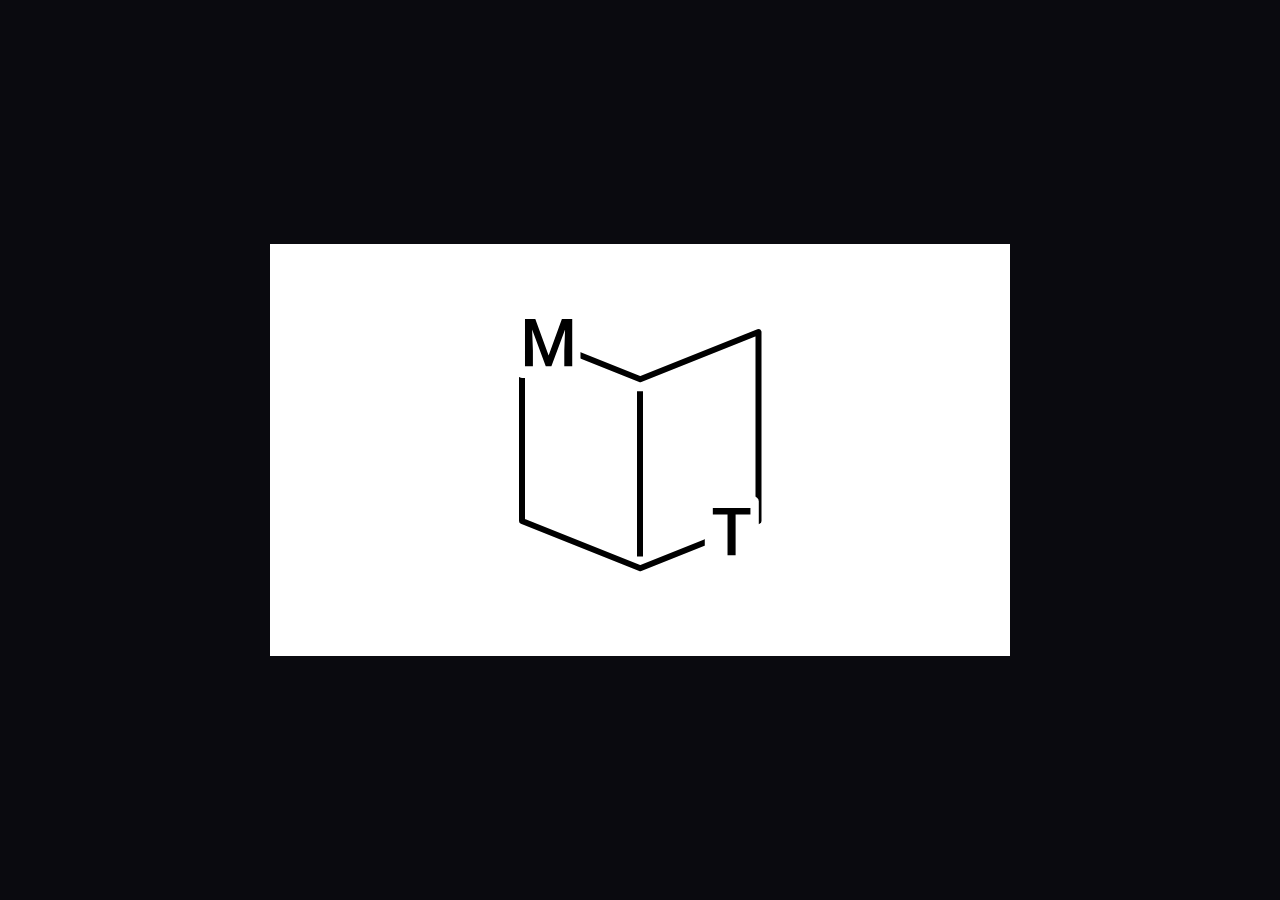
<file: index.html>
<!DOCTYPE html>
<html lang="en">
<head>
  <meta charset="UTF-8">
  <meta name="viewport" content="width=device-width, initial-scale=1.0">
  <title>Animated Logo</title>
  <style>
    * {
      margin: 0;
      padding: 0;
      box-sizing: border-box;
    }

    body {
      min-height: 100vh;
      display: flex;
      align-items: center;
      justify-content: center;
      background: #0a0a0f;
    }

    .logo {
      width: min(90vw, 740px);
      height: auto;
    }

    .logo svg {
      display: block;
      width: 100%;
      height: auto;
    }
  </style>
</head>
<body>
  <div class="logo" aria-label="Logo">
    <svg width="1480" height="825" viewBox="0 0 1480 825" fill="none" xmlns="http://www.w3.org/2000/svg">
      <g id="logo">
        <rect width="1480" height="825" fill="white"/>
        <path id="tracciato" d="M977 554L740.5 648.5L504 554V176L740.5 270.5L977 176V554Z" stroke="black" stroke-width="12" stroke-linejoin="round"/>
        <path id="linea" d="M740 294.5V625" stroke="black" stroke-width="12"/>
        <g id="m">
          <g transform="translate(-503.5 -176.5)">
            <rect x="440" y="106" width="127" height="141" rx="10" fill="white"/>
            <path d="M471.811 192.33L470.25 150.245L497.552 223.739H508.81L536.176 150.203L534.614 192.33V223.739H550.488V129.251H529.807L503.244 202.129L476.618 129.251H456V223.739H471.811V192.33Z" fill="black"/>
          </g>
        </g>
        <g id="t">
          <g transform="translate(-977 -554.5)">
            <rect x="923" y="484" width="108" height="141" rx="10" fill="white"/>
            <path fill-rule="evenodd" clip-rule="evenodd" d="M968.479 520.073H939.081V507.094H1014.3V520.073H984.638V601.582H968.479V520.073Z" fill="black"/>
          </g>
        </g>
      </g>
    </svg>
  </div>

  <script type="module">
    const path = document.getElementById('tracciato');
    const pathLength = path.getTotalLength();

    const INITIAL_DELAY_MS = 700;
    const INTRO_LAP_MS = 1500;

    const letters = {
      m: document.getElementById('m'),
      t: document.getElementById('t'),
    };

    function pathOffsetAt(x, y) {
      let best = 0;
      let bestDist = Infinity;

      for (let i = 0; i <= 500; i++) {
        const t = (i / 500) * pathLength;
        const p = path.getPointAtLength(t);
        const dist = (p.x - x) ** 2 + (p.y - y) ** 2;
        if (dist < bestDist) {
          bestDist = dist;
          best = t / pathLength;
        }
      }

      return best;
    }

    function normalizeOffset(offset) {
      return ((offset % 1) + 1) % 1;
    }

    function placeOnPath(letter, offset) {
      const point = path.getPointAtLength(normalizeOffset(offset) * pathLength);
      letters[letter].setAttribute('transform', `translate(${point.x} ${point.y})`);
    }

    function easeInOut(t) {
      return t < 0.5 ? 4 * t * t * t : 1 - (-2 * t + 2) ** 3 / 2;
    }

    function interpolateFullLap(startOffset, forward, progress) {
      return normalizeOffset(startOffset + (forward ? progress : -progress));
    }

    function animateFullLap(letter, startOffset, forward, duration) {
      return new Promise((resolve) => {
        const startTime = performance.now();

        function frame(now) {
          const t = Math.min((now - startTime) / duration, 1);
          const offset = interpolateFullLap(startOffset, forward, easeInOut(t));
          placeOnPath(letter, offset);

          if (t < 1) {
            requestAnimationFrame(frame);
          } else {
            placeOnPath(letter, startOffset);
            resolve();
          }
        }

        requestAnimationFrame(frame);
      });
    }

    function wait(ms) {
      return new Promise((resolve) => setTimeout(resolve, ms));
    }

    const mStart = pathOffsetAt(503.5, 176.5);
    const tStart = pathOffsetAt(977, 554.5);

    async function start() {
      await wait(INITIAL_DELAY_MS);
      await Promise.all([
        animateFullLap('m', mStart, true, INTRO_LAP_MS),
        animateFullLap('t', tStart, true, INTRO_LAP_MS),
      ]);
    }

    placeOnPath('m', mStart);
    placeOnPath('t', tStart);
    start();
  </script>
</body>
</html>
</file>
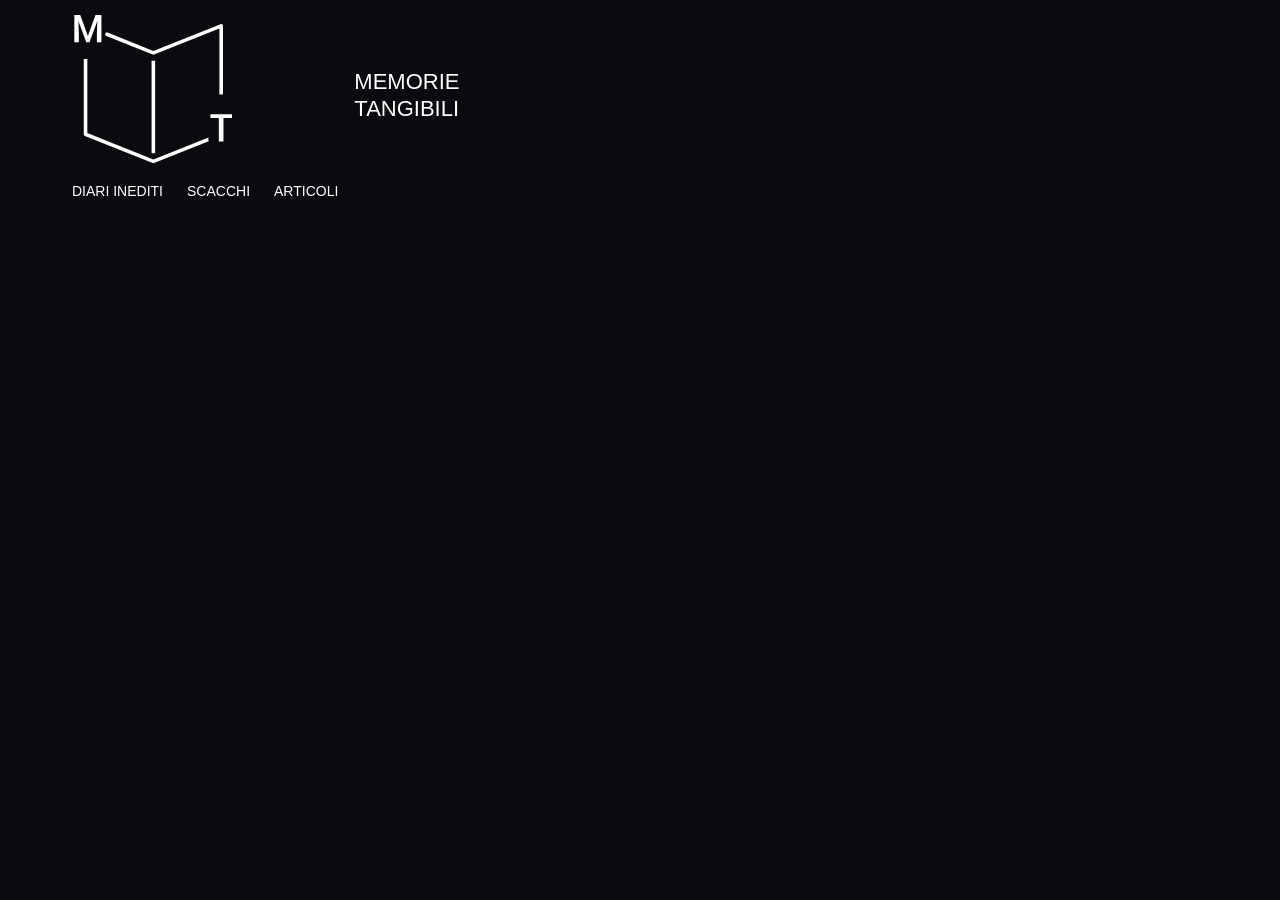
<file: wordpress/anteprima-elementor.html>
<!DOCTYPE html>
<html lang="it">
<head>
  <meta charset="UTF-8">
  <meta name="viewport" content="width=device-width, initial-scale=1.0">
  <title>Anteprima SVG Elementor originale</title>
  <style>
    * { margin: 0; padding: 0; box-sizing: border-box; }
    body { min-height: 100vh; background: #0a0a0f; color: #fff; font-family: Roboto, sans-serif; }
    .header-preview {
      display: grid;
      grid-template-columns: auto 1fr;
      align-items: center;
      gap: 1rem;
      padding: 1.5rem 2rem;
      max-width: 1200px;
      margin: 0 auto;
      animation: entraInsieme 1.4s cubic-bezier(0.16, 1, 0.3, 1) forwards;
      opacity: 0;
    }
    @keyframes entraInsieme {
      0% { opacity: 0; transform: translateX(-40px); }
      100% { opacity: 1; transform: translateX(0); }
    }
    .e-svg-base { width: 160px; color: #fff; }
    .site-title { font-size: 22px; font-weight: 500; line-height: 1.2; }
    nav { justify-self: end; display: flex; gap: 1.5rem; font-size: 14px; }
  </style>
</head>
<body>
  <header class="header-preview">
    <!-- Stesso markup del widget Elementor, senza modificare l'SVG -->
    <div class="e-svg-base" data-mt-logo-animation>
      <svg xmlns="http://www.w3.org/2000/svg" fill="currentColor" style="width: 100%; height: 100%; overflow: unset;" id="Livello_2" viewBox="0 0 157.56 137.11">
        <defs>
          <style>.cls-1 { fill: #fff; fill-rule: evenodd; stroke-width: 0px; }</style>
        </defs>
        <g id="Livello_1-2">
          <path class="cls-1" d="M4.03,7.48l.44,11.9v8.88H0V1.54h5.83l7.53,20.6L20.87,1.54h5.85v26.71h-4.49v-8.88l.44-11.91-7.74,20.79h-3.18L4.03,7.48ZM144.61,78.89h-8.31v-3.67h21.26v3.67h-8.39v23.05h-4.57v-23.05Z"></path>
          <path class="cls-1" d="M78.36,127.37h3.53V36.08h-3.53v91.29ZM80.13,137.11c-.22,0-.44-.04-.66-.13L12.69,110.27c-.7-.28-1.12-.96-1.11-1.67V34.54h3.53v72.89l65.02,26.01,66.13-26.45c.22-.09.44-.13.66-.13.7,0,1.36.42,1.64,1.11.36.91-.08,1.93-.98,2.3l-66.79,26.71c-.22.09-.44.13-.66.13ZM80.13,30.25c-.22,0-.44-.04-.66-.13L33.74,11.75c-.91-.36-1.35-1.39-.98-2.3.36-.91,1.39-1.35,2.3-.98l45.08,18.11L146.26.13c.91-.36,1.94.08,2.3.98.09.23.13.46.13.69v67.62h-3.53V4.38l-64.36,25.75c-.22.09-.44.13-.66.13Z"></path>
        </g>
      </svg>
    </div>
    <h1 class="site-title">MEMORIE<br>TANGIBILI</h1>
    <nav><span>DIARI INEDITI</span><span>SCACCHI</span><span>ARTICOLI</span></nav>
  </header>
  <script src="logo-animation.js"></script>
</body>
</html>
</file>
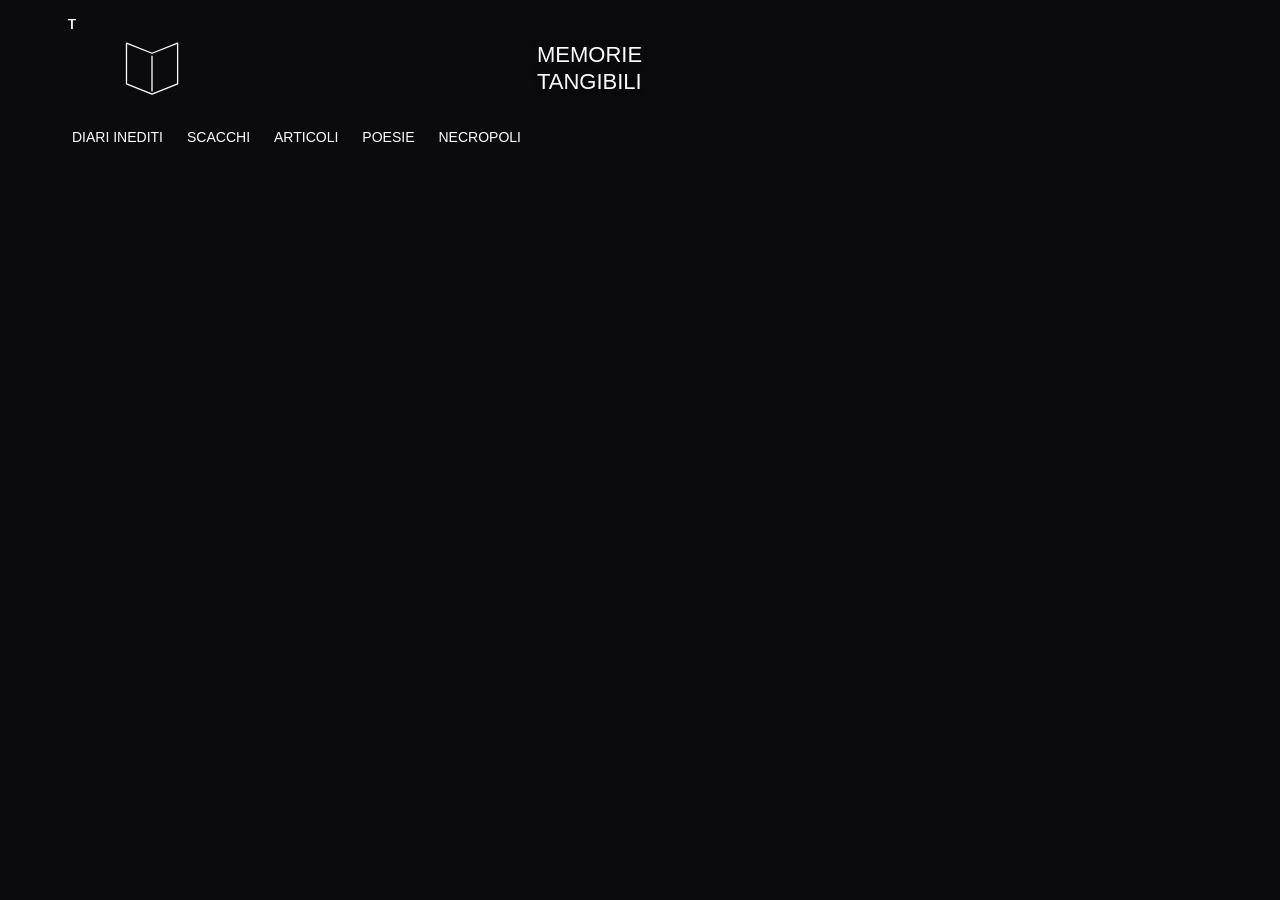
<file: wordpress/anteprima-header.html>
<!DOCTYPE html>
<html lang="it">
<head>
  <meta charset="UTF-8">
  <meta name="viewport" content="width=device-width, initial-scale=1.0">
  <title>Anteprima header — Memorie Tangibili</title>
  <link rel="stylesheet" href="logo-animation.css">
  <style>
    * { margin: 0; padding: 0; box-sizing: border-box; }

    body {
      min-height: 100vh;
      background: #0a0a0f;
      color: #fff;
      font-family: Roboto, sans-serif;
    }

    .header-preview {
      display: grid;
      grid-template-columns: auto 1fr;
      align-items: center;
      gap: 1rem;
      padding: 1.5rem 2rem;
      max-width: 1200px;
      margin: 0 auto;
    }

    /* Stessa animazione Elementor già presente sul sito */
    .header-preview {
      animation: entraInsieme 1.4s cubic-bezier(0.16, 1, 0.3, 1) forwards;
      opacity: 0;
    }

    @keyframes entraInsieme {
      0% {
        opacity: 0;
        transform: translateX(-40px);
      }
      100% {
        opacity: 1;
        transform: translateX(0);
      }
    }

    .site-title {
      font-size: 22px;
      font-weight: 500;
      line-height: 1.2;
      text-shadow: 0 0 10px rgba(0, 0, 0, 0.3);
    }

    nav {
      justify-self: end;
      display: flex;
      gap: 1.5rem;
      font-size: 14px;
      font-weight: 500;
    }
  </style>
</head>
<body>
  <header class="header-preview">
    <div class="mt-logo-animated" data-mt-logo-animation aria-label="Logo Memorie Tangibili">
      <svg viewBox="0 0 1480 825" fill="none" xmlns="http://www.w3.org/2000/svg" aria-hidden="true">
        <g id="logo">
          <path id="tracciato" class="mt-logo__stroke" d="M977 554L740.5 648.5L504 554V176L740.5 270.5L977 176V554Z"/>
          <path id="linea" class="mt-logo__stroke" d="M740 294.5V625"/>
          <g id="m">
            <g transform="translate(-503.5 -176.5)">
              <rect class="mt-logo__letter-mask" x="440" y="106" width="127" height="141" rx="10"/>
              <path class="mt-logo__letter" d="M471.811 192.33L470.25 150.245L497.552 223.739H508.81L536.176 150.203L534.614 192.33V223.739H550.488V129.251H529.807L503.244 202.129L476.618 129.251H456V223.739H471.811V192.33Z"/>
            </g>
          </g>
          <g id="t">
            <g transform="translate(-977 -554.5)">
              <rect class="mt-logo__letter-mask" x="923" y="484" width="108" height="141" rx="10"/>
              <path class="mt-logo__letter" fill-rule="evenodd" clip-rule="evenodd" d="M968.479 520.073H939.081V507.094H1014.3V520.073H984.638V601.582H968.479V520.073Z"/>
            </g>
          </g>
        </g>
      </svg>
    </div>

    <h1 class="site-title">MEMORIE<br>TANGIBILI</h1>

    <nav aria-label="Menu">
      <span>DIARI INEDITI</span>
      <span>SCACCHI</span>
      <span>ARTICOLI</span>
      <span>POESIE</span>
      <span>NECROPOLI</span>
    </nav>
  </header>

  <script src="logo-animation.js"></script>
</body>
</html>
</file>
<file: wordpress/logo-animation.css>
.mt-logo-animated {
  display: block;
  width: 100%;
  max-width: 160px;
  line-height: 0;
}

.mt-logo-animated svg {
  display: block;
  width: 100%;
  height: auto;
  overflow: visible;
}

.mt-logo-animated .mt-logo__stroke {
  stroke: #ffffff;
  stroke-width: 12;
  stroke-linejoin: round;
  fill: none;
}

.mt-logo-animated .mt-logo__letter-mask {
  fill: var(--mt-header-bg, #0a0a0f);
}

.mt-logo-animated .mt-logo__letter {
  fill: #ffffff;
}

.mt-logo-animated #mt-animated-letters {
  pointer-events: none;
}
</file>
